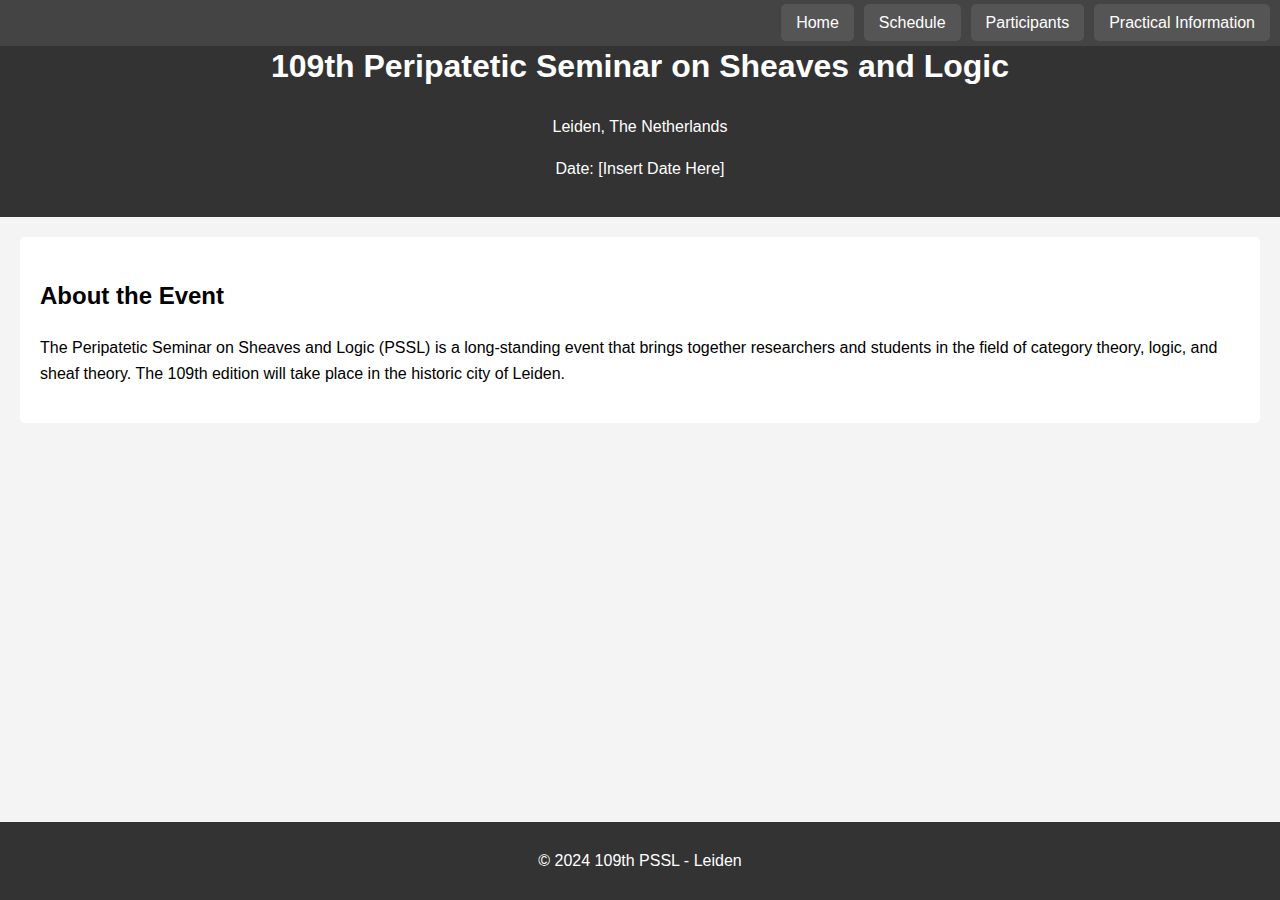
<file: PSSL/index.html>
<!DOCTYPE html>
<html lang="en">
<head>
    <meta charset="UTF-8">
    <meta name="viewport" content="width=device-width, initial-scale=1.0">
    <title>109th PSSL - Leiden</title>
    <link rel="stylesheet" href="styles.css">
</head>
<body>
    <div class="sidebar">
        <ul>
            <li><a href="index.html">Home</a></li>
            <li><a href="schedule.html">Schedule</a></li>
            <li><a href="participants.html">Participants</a></li>
            <li><a href="practical.html">Practical Information</a></li>
        </ul>
    </div>

    <header>
        <h1>109th Peripatetic Seminar on Sheaves and Logic</h1>
        <p>Leiden, The Netherlands</p>
        <p>Date: [Insert Date Here]</p>
    </header>

    <main>
        <section id="about">
            <h2>About the Event</h2>
            <p>The Peripatetic Seminar on Sheaves and Logic (PSSL) is a long-standing event that brings together researchers and students in the field of category theory, logic, and sheaf theory. The 109th edition will take place in the historic city of Leiden.</p>
        </section>
    </main>

    <footer>
        <p>&copy; 2024 109th PSSL - Leiden</p>
    </footer>
</body>
</html>
</file>
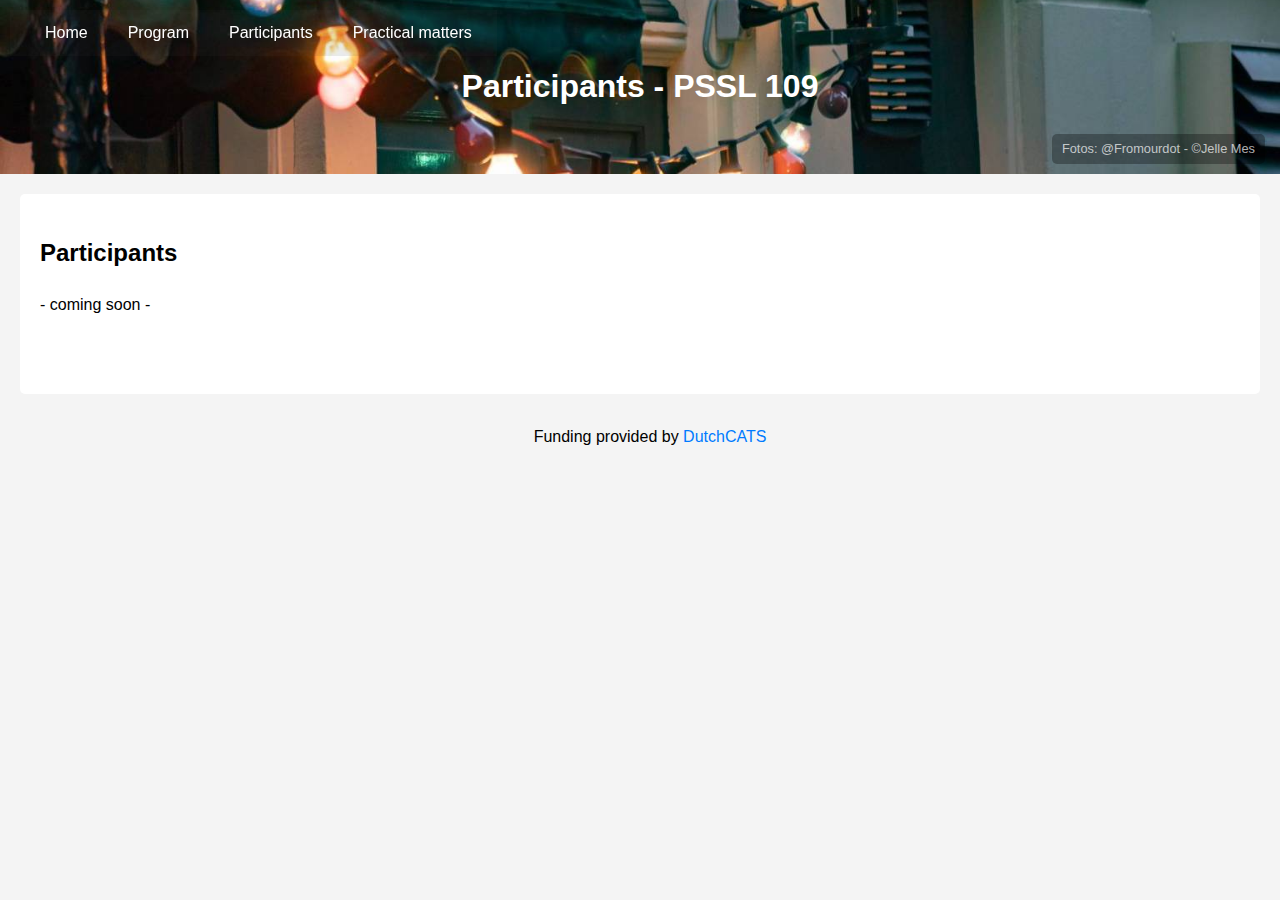
<file: docs/participants.html>
<!DOCTYPE html>
<html lang="en">

<head>
    <meta charset="UTF-8">
    <meta name="viewport" content="width=device-width, initial-scale=1.0">
    <title>Participants - PSSL 109</title>
    <link rel="stylesheet" href="style.css">
    <script src="script.js" defer></script>
</head>
<body>
    <div class="navbar">
        <div class="menu-icon" onclick="toggleMenu()">☰ PSSL 109</div>
        <div class="sidebar">
            <ul>
                <li><a href="index.html">Home</a></li>
                <li><a href="schedule.html">Program</a></li>
                <li><a href="participants.html">Participants</a></li>
                <li><a href="practical.html">Practical matters</a></li>
            </ul>
        </div>
        <div class="mobile-sidebar">
            <ul>
                <li><a href="index.html">Home</a></li>
                <li><a href="schedule.html">Program</a></li>
                <li><a href="participants.html">Participants</a></li>
                <li><a href="practical.html">Practical matters</a></li>
            </ul>
        </div>
    </div> 
    
    <header class ="participants-header">
        <h1>Participants - PSSL 109</h1>
        <div class="header-credit">Fotos: @Fromourdot - ©Jelle Mes</div>
    </header>

    

    <main>
        <section id="participants">
            <h2>Participants</h2>
            <p> - coming soon - </p>
        </section>
    </main>
    <footer>
        Funding provided by <a href="https://dutchcats.github.io" target="_blank">DutchCATS</a>
    </footer>
    
</body>
</html>
</file>
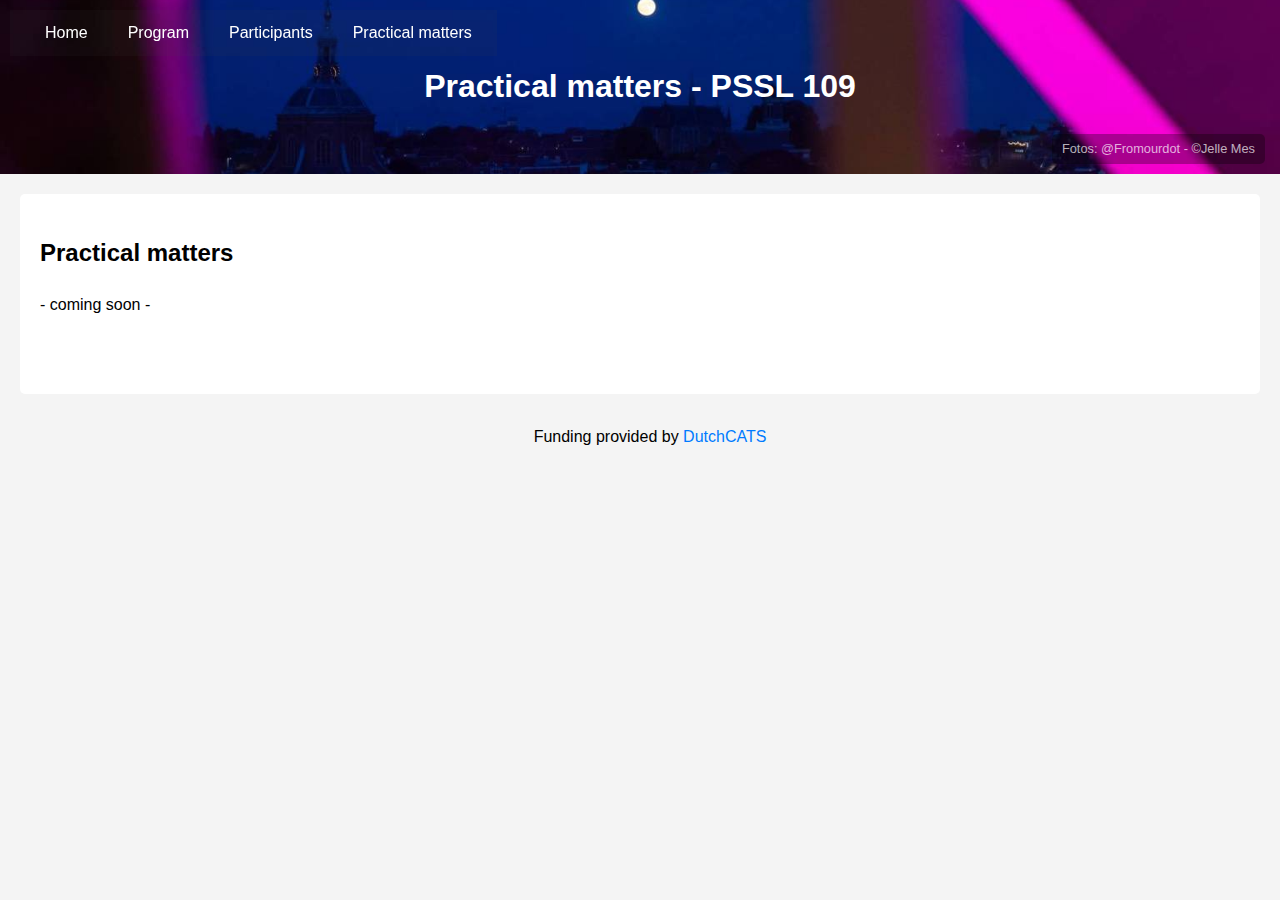
<file: docs/practical.html>
<!DOCTYPE html>
<html lang="en">
<head>
    <meta charset="UTF-8">
    <meta name="viewport" content="width=device-width, initial-scale=1.0">
    <title>Practicall matters - PSSL 109</title>
    <link rel="stylesheet" href="style.css">
    <script src="script.js" defer></script>
</head>
<body>
    <div class="navbar">
        <div class="menu-icon" onclick="toggleMenu()">☰ PSSL 109</div>
        <div class="sidebar">
            <ul>
                <li><a href="index.html">Home</a></li>
                <li><a href="schedule.html">Program</a></li>
                <li><a href="participants.html">Participants</a></li>
                <li><a href="practical.html">Practical matters</a></li>
            </ul>
        </div>
        <div class="mobile-sidebar">
            <ul>
                <li><a href="index.html">Home</a></li>
                <li><a href="schedule.html">Program</a></li>
                <li><a href="participants.html">Participants</a></li>
                <li><a href="practical.html">Practical matterss</a></li>
            </ul>
        </div>
    </div> 
    
    <header class = "practical-header">
        <h1>Practical matters - PSSL 109</h1>
        <div class="header-credit">Fotos: @Fromourdot - ©Jelle Mes</div>
    </header>

    <main>
        <section id="practical">
            <h2>Practical matters</h2>
            <p> - coming soon - </p>
        </section>
    </main>
    <footer>
        Funding provided by <a href="https://dutchcats.github.io" target="_blank">DutchCATS</a>
    </footer>
    
</body>
</html>
</file>
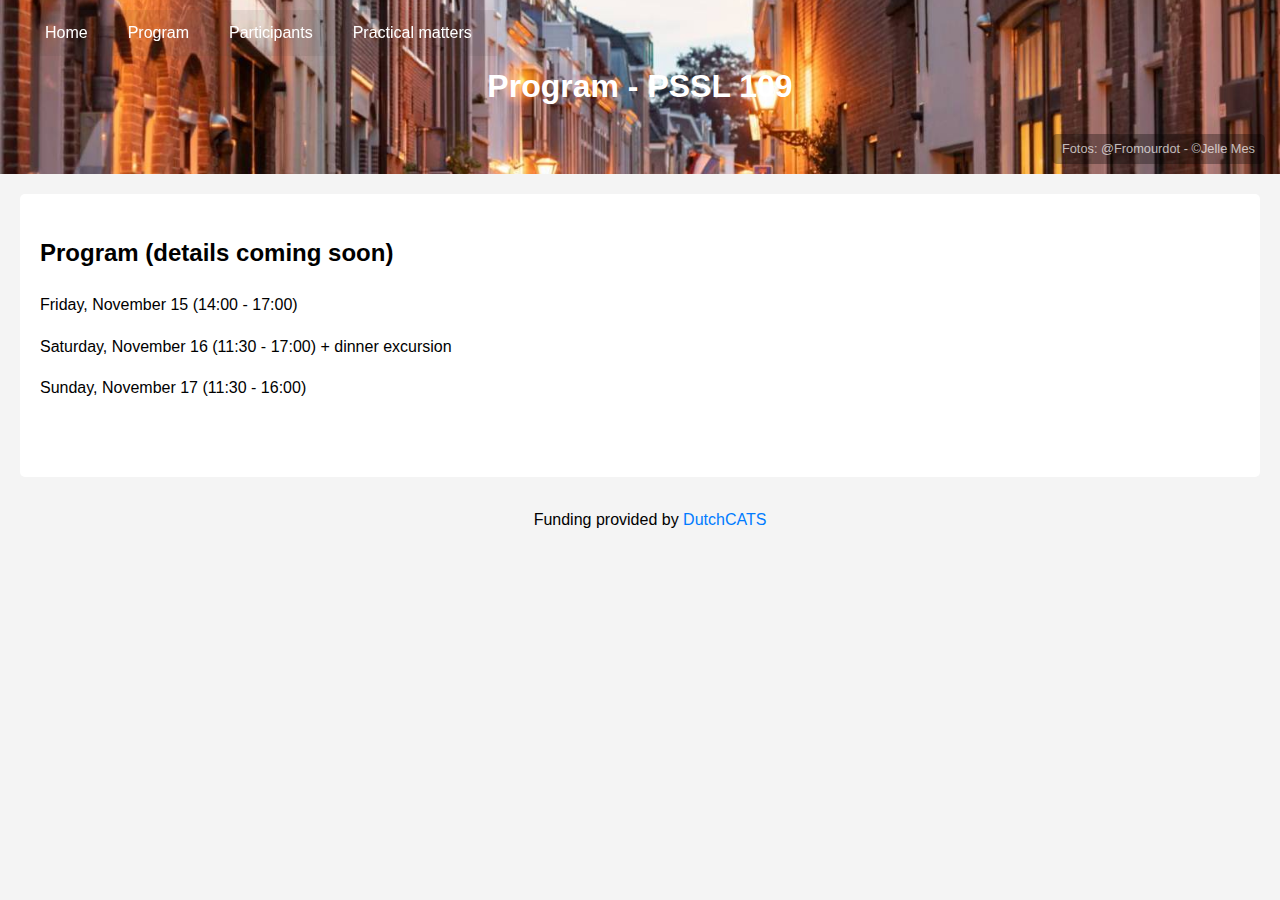
<file: docs/schedule.html>
<!DOCTYPE html>
<html lang="en">
<head>
    <meta charset="UTF-8">
    <meta name="viewport" content="width=device-width, initial-scale=1.0">
    <title>Program - PSSL 109</title>
    <link rel="stylesheet" href="style.css">
    <script src="script.js" defer></script>
</head>
<body>
    <div class="navbar">
        <div class="menu-icon" onclick="toggleMenu()">☰ PSSL 109</div>
        <div class="sidebar">
            <ul>
                <li><a href="index.html">Home</a></li>
                <li><a href="schedule.html">Program</a></li>
                <li><a href="participants.html">Participants</a></li>
                <li><a href="practical.html">Practical matters</a></li>
            </ul>
        </div>
        <div class="mobile-sidebar">
            <ul>
                <li><a href="index.html">Home</a></li>
                <li><a href="schedule.html">Program</a></li>
                <li><a href="participants.html">Participants</a></li>
                <li><a href="practical.html">Practical matters</a></li>
            </ul>
        </div>
    </div> 
    
    <header class="program-header">
        <h1>Program - PSSL 109 </h1>
        <div class="header-credit">Fotos: @Fromourdot - ©Jelle Mes</div>
    </header>

    <main>
        <section id="practical">
            <h2>Program (details coming soon)</h2>
            <p> Friday, November 15 (14:00 - 17:00) </p>
            <p> Saturday, November 16 (11:30 - 17:00) + dinner excursion </p>
            <p> Sunday, November 17 (11:30 - 16:00) </p>
        </section>
    </main>
    <footer>
        Funding provided by <a href="https://dutchcats.github.io" target="_blank">DutchCATS</a>
    </footer>
    
</body>
</html>
</file>
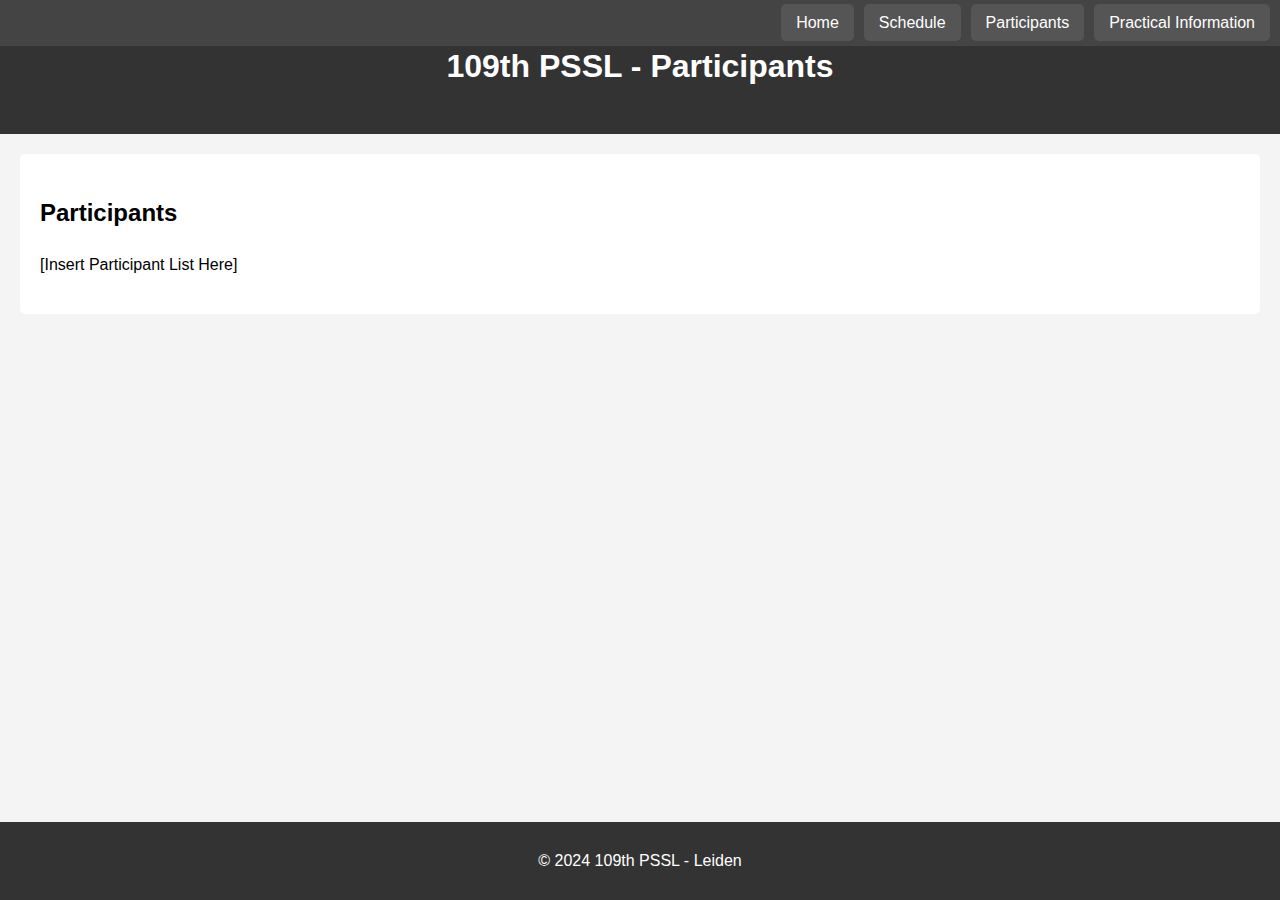
<file: PSSL/participants.html>
<!DOCTYPE html>
<html lang="en">

<head>
    <meta charset="UTF-8">
    <meta name="viewport" content="width=device-width, initial-scale=1.0">
    <title>Participants - 109th PSSL</title>
    <link rel="stylesheet" href="styles.css">
</head>
<body>
    <div class="sidebar">
        <ul>
            <li><a href="index.html">Home</a></li>
            <li><a href="schedule.html">Schedule</a></li>
            <li><a href="participants.html">Participants</a></li>
            <li><a href="practical.html">Practical Information</a></li>
        </ul>
    </div>
    <header>
        <h1>109th PSSL - Participants</h1>
    </header>

    

    <main>
        <section id="participants">
            <h2>Participants</h2>
            <p>[Insert Participant List Here]</p>
        </section>
    </main>

    <footer>
        <p>&copy; 2024 109th PSSL - Leiden</p>
    </footer>
</body>
</html>
</file>
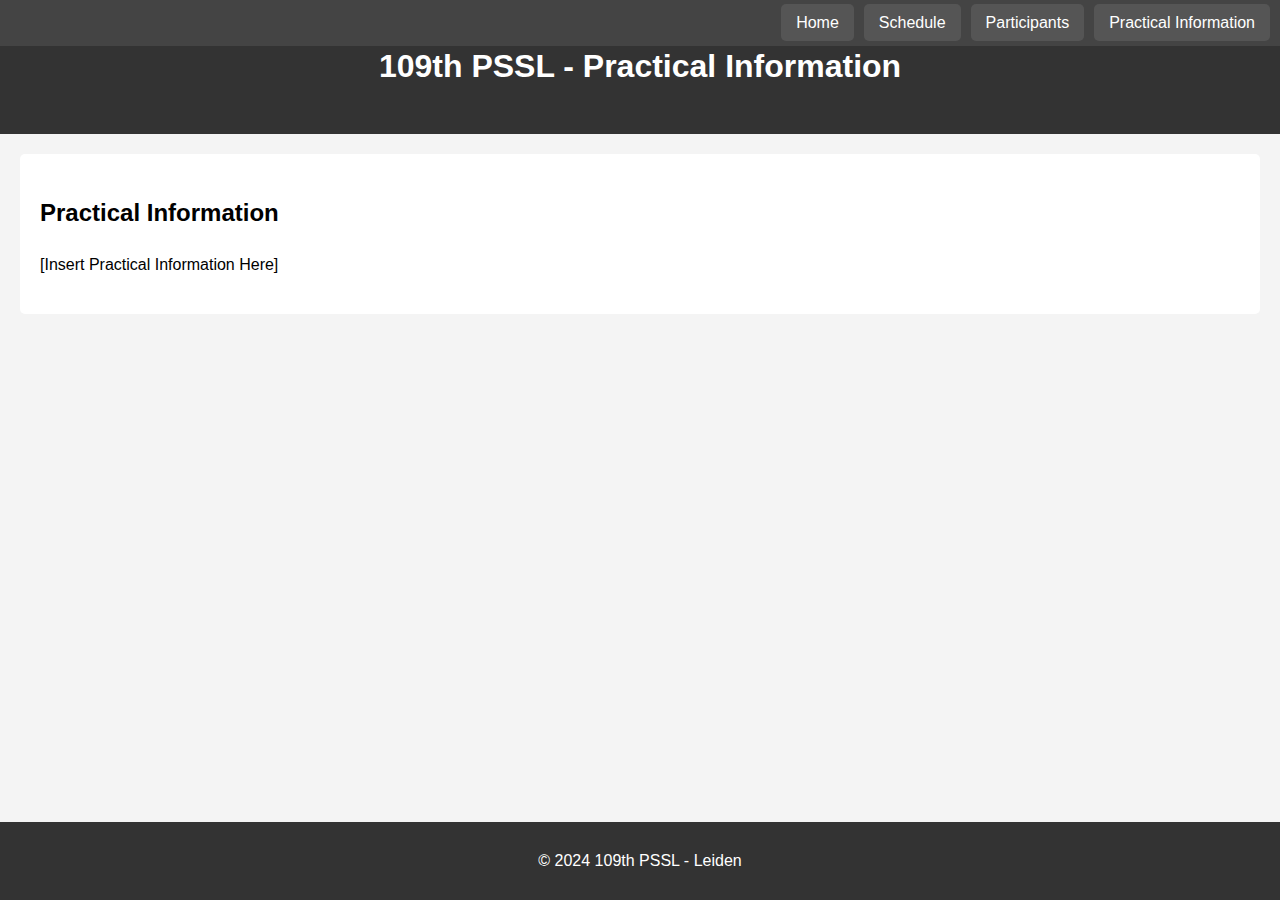
<file: PSSL/practical.html>
<!DOCTYPE html>
<html lang="en">
<head>
    <meta charset="UTF-8">
    <meta name="viewport" content="width=device-width, initial-scale=1.0">
    <title>Practical Information - 109th PSSL</title>
    <link rel="stylesheet" href="styles.css">
</head>
<body>
    <div class="sidebar">
        <ul>
            <li><a href="index.html">Home</a></li>
            <li><a href="schedule.html">Schedule</a></li>
            <li><a href="participants.html">Participants</a></li>
            <li><a href="practical.html">Practical Information</a></li>
        </ul>
    </div>
    <header>
        <h1>109th PSSL - Practical Information</h1>
    </header>

    <main>
        <section id="practical">
            <h2>Practical Information</h2>
            <p>[Insert Practical Information Here]</p>
        </section>
    </main>

    <footer>
        <p>&copy; 2024 109th PSSL - Leiden</p>
    </footer>
</body>
</html>
</file>
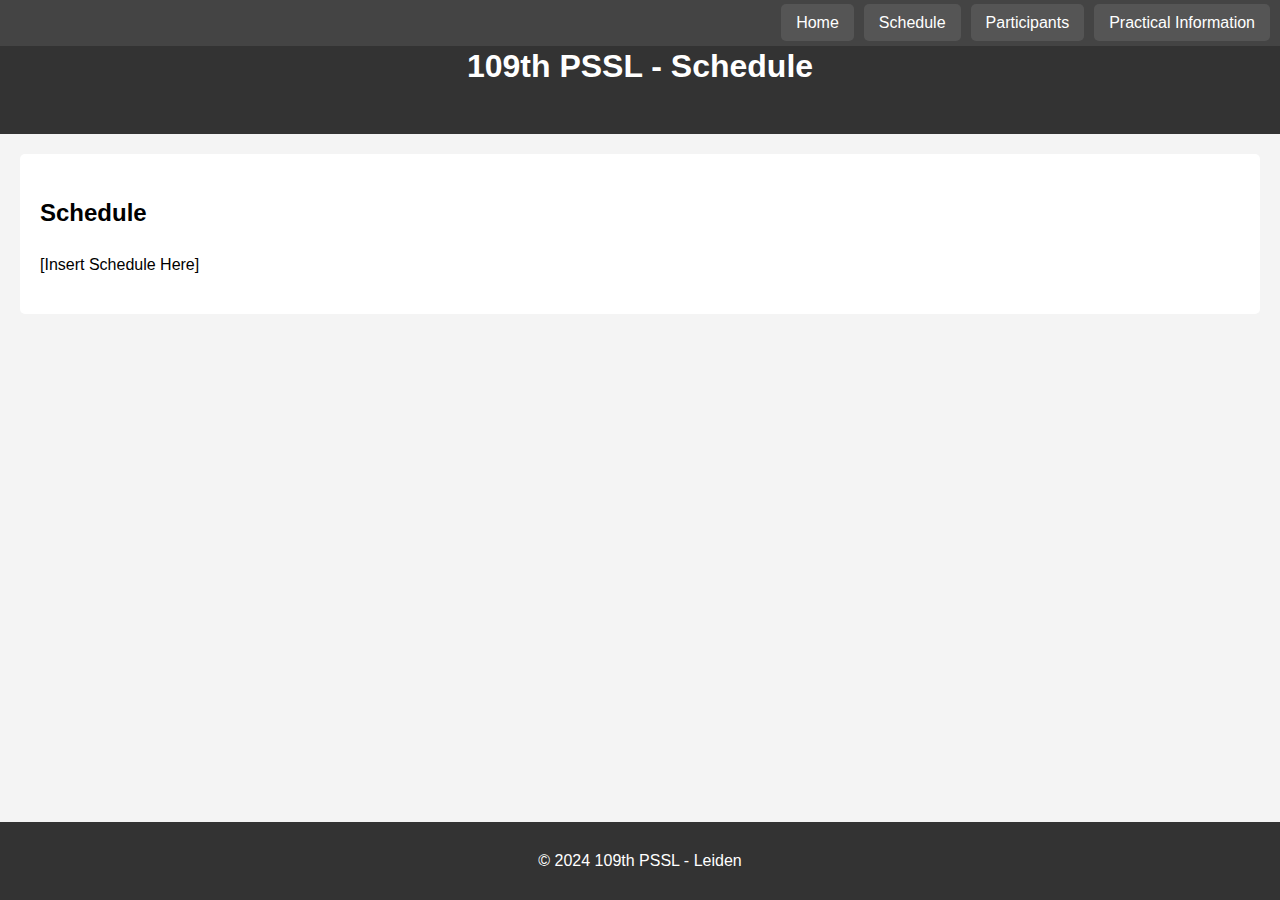
<file: PSSL/schedule.html>
<!DOCTYPE html>
<html lang="en">
<head>
    <meta charset="UTF-8">
    <meta name="viewport" content="width=device-width, initial-scale=1.0">
    <title>Schedule - 109th PSSL</title>
    <link rel="stylesheet" href="styles.css">
</head>
<body>
    <div class="sidebar">
        <ul>
            <li><a href="index.html">Home</a></li>
            <li><a href="schedule.html">Schedule</a></li>
            <li><a href="participants.html">Participants</a></li>
            <li><a href="practical.html">Practical Information</a></li>
        </ul>
    </div>
    <header>
        <h1>109th PSSL - Schedule</h1>
    </header>

    <main>
        <section id="schedule">
            <h2>Schedule</h2>
            <p>[Insert Schedule Here]</p>
        </section>
    </main>

    <footer>
        <p>&copy; 2024 109th PSSL - Leiden</p>
    </footer>
</body>
</html>
</file>
<file: PSSL/styles.css>
body {
    font-family: Arial, sans-serif;
    margin: 0;
    padding: 0;
    line-height: 1.6;
    background-color: #f4f4f4;
}

.sidebar {
    position: fixed;
    top: 0;
    right: 0;
    width: 100%;
    background: #444;
    padding: 10px;
    display: flex;
    justify-content: flex-end;
    z-index: 1000;
}

.sidebar ul {
    list-style: none;
    padding: 0;
    margin: 0;
    display: flex;
}

.sidebar ul li {
    margin-left: 10px;
}

.sidebar ul li a {
    color: #fff;
    text-decoration: none;
    padding: 10px 15px;
    background: #555;
    border-radius: 5px;
}

.sidebar ul li a:hover {
    background: #666;
}

header {
    padding-top: 60px; /* Ensures header content isn't hidden behind the fixed sidebar */
    background: #333;
    color: #fff;
    padding: 20px 0;
    text-align: center;
}

main {
    margin: 20px;
    padding: 20px;
    background: #fff;
    border-radius: 5px;
}

footer {
    background: #333;
    color: #fff;
    text-align: center;
    padding: 10px 0;
    position: fixed;
    bottom: 0;
    width: 100%;
}
</file>
<file: docs/style.css>
body {
    min-height: 90%;
    font-family: Arial, sans-serif;
    margin: 0;
    padding: 0;
    line-height: 1.6;
    background-color: #f4f4f4;
}

.home-header {
    position: relative;
    background-image: url('Images/title.JPG'); /* Replace 'banner.jpg' with the correct image file name */
    background-size: cover;
    background-position: center;
    color: #fff;
    padding: 40px 0; /* Increase padding to make the banner more prominent */
    text-align: center;
}

.program-header {
    position: relative;
    background-image: url('Images/program.JPG'); /* Replace 'banner.jpg' with the correct image file name */
    background-size: cover;
    background-position: center;
    color: #fff;
    padding: 40px 0; /* Increase padding to make the banner more prominent */
    text-align: center;
}

.participants-header {
    position: relative;
    background-image: url('Images/participants.JPG'); /* Replace 'banner.jpg' with the correct image file name */
    background-size: cover;
    background-position: center;
    color: #fff;
    padding: 40px 0; /* Increase padding to make the banner more prominent */
    text-align: center;
}

.practical-header {
    position: relative;
    background-image: url('Images/practical.JPG'); /* Replace 'banner.jpg' with the correct image file name */
    background-size: cover;
    background-position: center;
    color: #fff;
    padding: 40px 0; /* Increase padding to make the banner more prominent */
    text-align: center;
}

.header-credit {
    position: absolute;
    bottom: 10px; /* Position it at the bottom */
    right: 15px; /* Position it to the right */
    font-size: 0.8em; /* Smaller, unobtrusive text */
    color: rgba(255, 255, 255, 0.7); /* Semi-transparent white to blend nicely */
    background-color: rgba(0, 0, 0, 0.3); /* Add a background for readability */
    padding: 5px 10px;
    border-radius: 5px;
}

.navbar {
    background-color: transparent; /* Start as transparent */
    color: #fff;
    padding: 10px;
    position: fixed;
    width: 100%;
    top: 0;
    left: 0;
    z-index: 1000;
    display: flex;
    justify-content: space-between;
    align-items: left;
    transition: background-color 0.3s ease; /* Smooth transition for background color */

}

.menu-icon {
    background-color: transparent;
    display: none;  /* Hidden by default, only shown on small screens */
    cursor: pointer;
    font-size: 20px;
    position: fixed; /* Keeps the menu icon fixed at the top of the page */
    top: 10px;      /* Aligns with the navbar */
    left: 20px;    /* Keeps it aligned with the right side of the screen */
    z-index: 1001;  /* Ensure it stays above other elements */
}

.sidebar {
    display: flex;
    justify-content: flex-end;
    background-color: rgba(68, 68, 68, 0.1); /* Transparent background */
    padding: 10px;
    position: relative;
}

.sidebar ul {
    list-style: none;
    padding: 0;
    margin: 0;
    display: flex;
}

.sidebar ul li {
    margin-left: 10px;
}

.sidebar ul li a {
    color: #fff;
    text-decoration: none;
    padding: 10px 15px;
    background: none; /* Remove background color */
    border: none; /* Remove border */
}

.sidebar ul li a:hover {
    background: #666;
}


.mobile-sidebar {
    display: none;
    position: fixed;
    width: 40%;
    height: 100vh;
    top: 0;
    left: 0;
    background-color: #333;
    flex-direction: column;
    align-items: flex-start; /* Align items to the start (left) */
    justify-content: flex-start; /* Align items to the start (top) */
    padding: 20px;
}

.mobile-sidebar ul {
    list-style-type: none; /* Remove bullet points */
    padding: 0; /* Remove default padding */
    margin: 0; /* Remove default margin */
    flex-direction: column;
    align-items: flex-start; /* Align items to the start (left) */
}

.mobile-sidebar ul li {
    margin: 15px 0;
}

.mobile-sidebar ul li a {
    width: 100%; /* Adjust to take full width */
    text-align: left;
    color: #fff;
    text-decoration: none;
    padding: 10px 15px;
    background: none; /* Remove background color */
    border: none; /* Remove border */
}

.mobile-sidebar ul li a:hover {
    background: #666;
}


  
main {
    margin-top: 500px;
    min-height: 90%;
    margin: 20px;
    padding: 20px;
    background: #fff;
    border-radius: 5px;
    padding-bottom: 60px;
}

footer {
    background-color: #f4f4f4;
    text-align: center;
    padding: 10px;
    width: 100%;
    position: relative;
    z-index: 100;
}

footer a {
    color: #007BFF;
    text-decoration: none;
}

footer a:hover {
    text-decoration: underline;
}

@media (max-width: 599px) {
    .menu-icon {
        display: block; /* Show menu icon on small screens */
    }

    .neg-menu-icon {
        display : none;
    }

    .sidebar {
        display: none; /* Initially hide the sidebar on small screens */
    }

    .mobile-sidebar.active {
        display: flex; /* Show the sidebar when active */
    }
}
</file>
